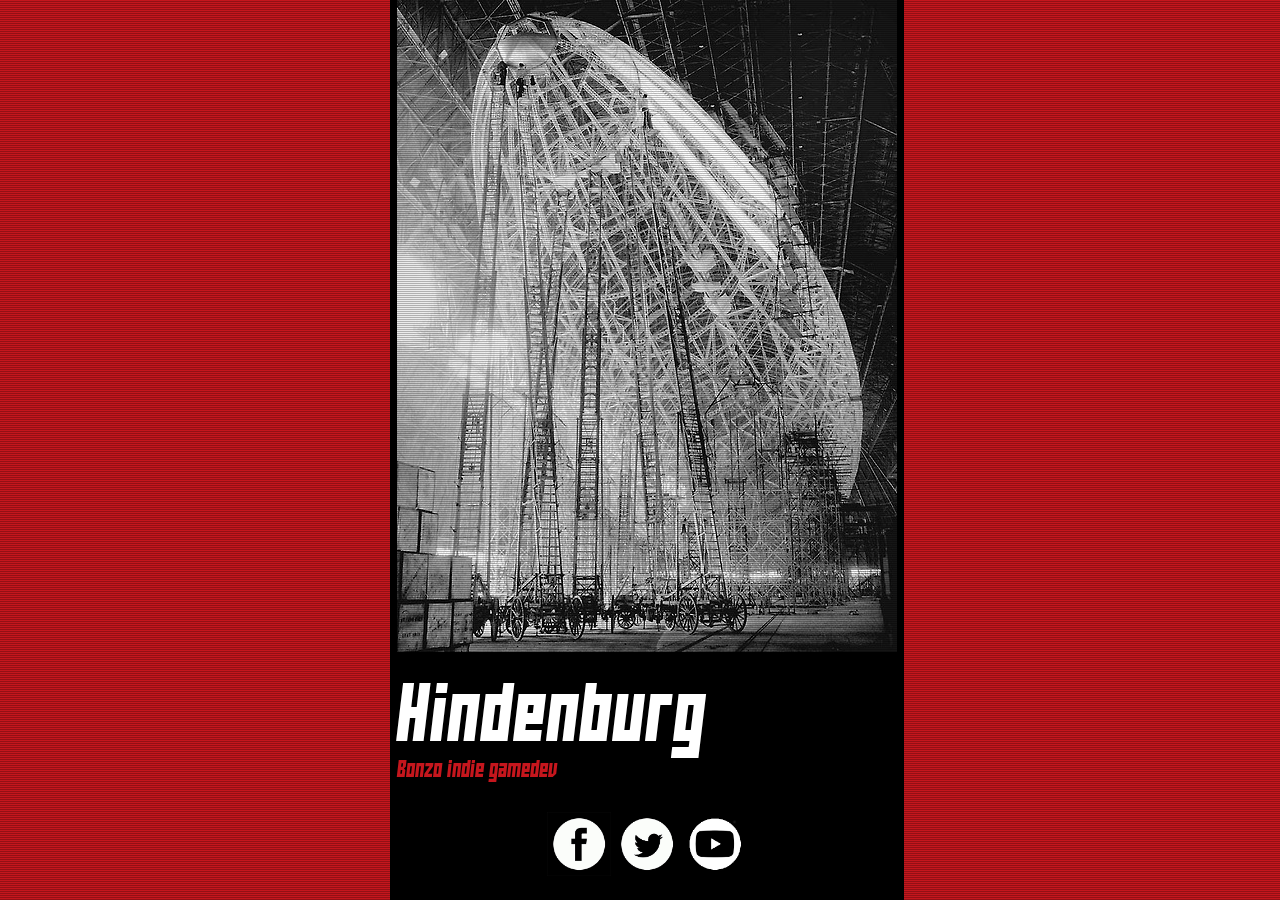
<file: index.html>
<!DOCTYPE html>
<html>
<head>
	<title>Hindenburg Corp. welcome</title>
	<link rel="stylesheet" type="text/css" href="files/stylo.css">
</head>
<body>
	<div class="dad">
		<div class="background"></div>
		<div class="scanlines"></div>
		<div class="container">			
			<div class="footer">
				<div style="float: left; margin-bottom: 30px;" class="content">
					<div class="h" class="non-selectable">Hindenburg</div>
					<div class="h-sub" class="non-selectable">Bonzo indie gamedev</div>
				</div>
				<div style="clear: both;"></div>
				<a href="https://www.facebook.com/HindenburgCorp/" target="_blank"><img src="assets/f.jpg" alt="f" height="64" width="64"></a> 
				<a href="https://www.twitter.com/elcarmon" target="_blank"><img src="assets/t.jpg" alt="t" height="64" width="64"></a> 
				<a href="https://www.youtube.com/channel/UCLlUW692lbW1SqG1ha4vymg"><img src="assets/y.jpg" alt="m" height="64" width="64"></a>
			</div>
		</div>
	</div>
</body>
</html>
</file>
<file: files/stylo.css>
body {
	background-color: #c5161d;
}

.dad {
	top: 0px;
	height: 100%;
	left: 50%;
	width: 500px;
	position: absolute;
	margin-left: -250px;
	background-color: #000;
	border-left: 7px solid;
	border-right: 7px solid;
}

@font-face {
    font-family: 'buran_ussrregular';
    src: url('../assets/buran_ussr.eot');
    src: url('../assets/buran_ussr.eot?#iefix') format('embedded-opentype'),
         url('../assets/buran_ussr.woff2') format('woff2'),
         url('../assets/buran_ussr.woff') format('woff'),
         url('../assets/buran_ussr.ttf') format('truetype'),
         url('../assets/buran_ussr.svg#buran_ussrregular') format('svg');
    font-weight: normal;
    font-style: normal;
}


.content {
  float: left;
}

.h {
	color: white; 
	font-size: 70px;
	font-family: 'buran_ussrregular';
	pointer-events: none;
}

.h-sub {
	color: #c5161d; 
	font-size: 20px;
	font-family: 'buran_ussrregular';
	pointer-events: none;
	text-align: left;
}

.cb {
	clear: both;
}

.background {
	background-image: url("http://hindenburgcorp.github.io/assets/back.jpg");
	background-repeat: no-repeat;
	background-size: 100% auto;	
	position: absolute;
	top: 0px;
	left: 0px;
	width: 100%;
	height: 100%;
}

.container {
	margin: 0px;
	padding: 0px;
	top: 0px;
	left: 0px;
	width: 100%;
}

.footer {
	color: #FFF;
	background-color: #000;
	position: absolute;
	width: 100%;
	left: 0px;
	bottom: 0px;
	padding-top: 5px;
	text-align: center;
	padding-bottom: 20px;
}

.scanlines {
  width: 135%;
  height: 135%;
  position: fixed;
  left: -10%;
  top: -10%;

  /* this part taken from http://codepen.io/0x04/pen/qlayi */

  /*** WEBKIT ***/
  background: -webkit-repeating-linear-gradient(
    top,
    transparent 0px,
    transparent 1px,
    rgba(0,0,0,0.25) 1px,
    rgba(0,0,0,0.25) 2px
  );
  -webkit-background-size: 100% 2px;
  /** MOZILLA **/
  background: -moz-repeating-linear-gradient(
    top,
    transparent 0px,
    transparent 1px,
    rgba(0,0,0,0.25) 1px,
    rgba(0,0,0,0.25) 2px
  );
  -moz-background-size: 100% 2px;
}

.non-selectable {
  -webkit-user-select: none;  /* Chrome all / Safari all */
  -moz-user-select: none;     /* Firefox all */
  -ms-user-select: none;      /* IE 10+ */
  user-select: none;          /* Likely future */      

  cursor: default;
}
</file>
